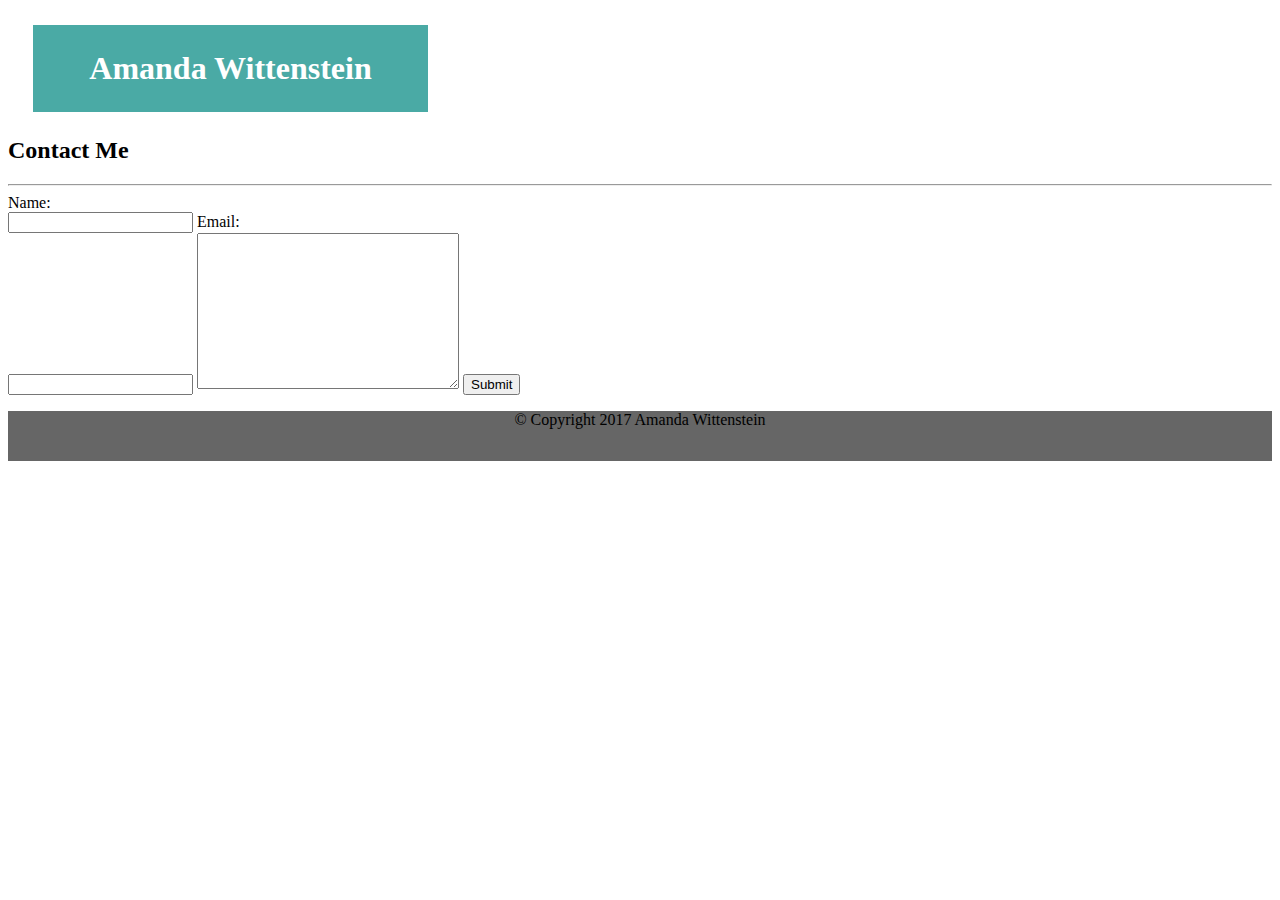
<file: contact.html>
<!DOCTYPE>
<html lang="en-us">
<header>
<body>
	<meta charset="UTF-8">
	<link rel="stylesheet" type="text/css" href="assets/css/style.css">
	<h1>Amanda Wittenstein</h1>
	</header>

	<h2>Contact Me</h2>
	<hr>
	
	<form>
	Name: <br>
	<input type="text" name="firstname"<br>
	Email:<br>
	<input type="text" name="email"<br>

	<textarea name="message" rows="10" cols ="30">
	</textarea>
	<input type="submit" value="Submit">
	
		</form>
	<footer class="footer"> © Copyright 2017 Amanda Wittenstein</footer>
	</body>
	</html>
</file>
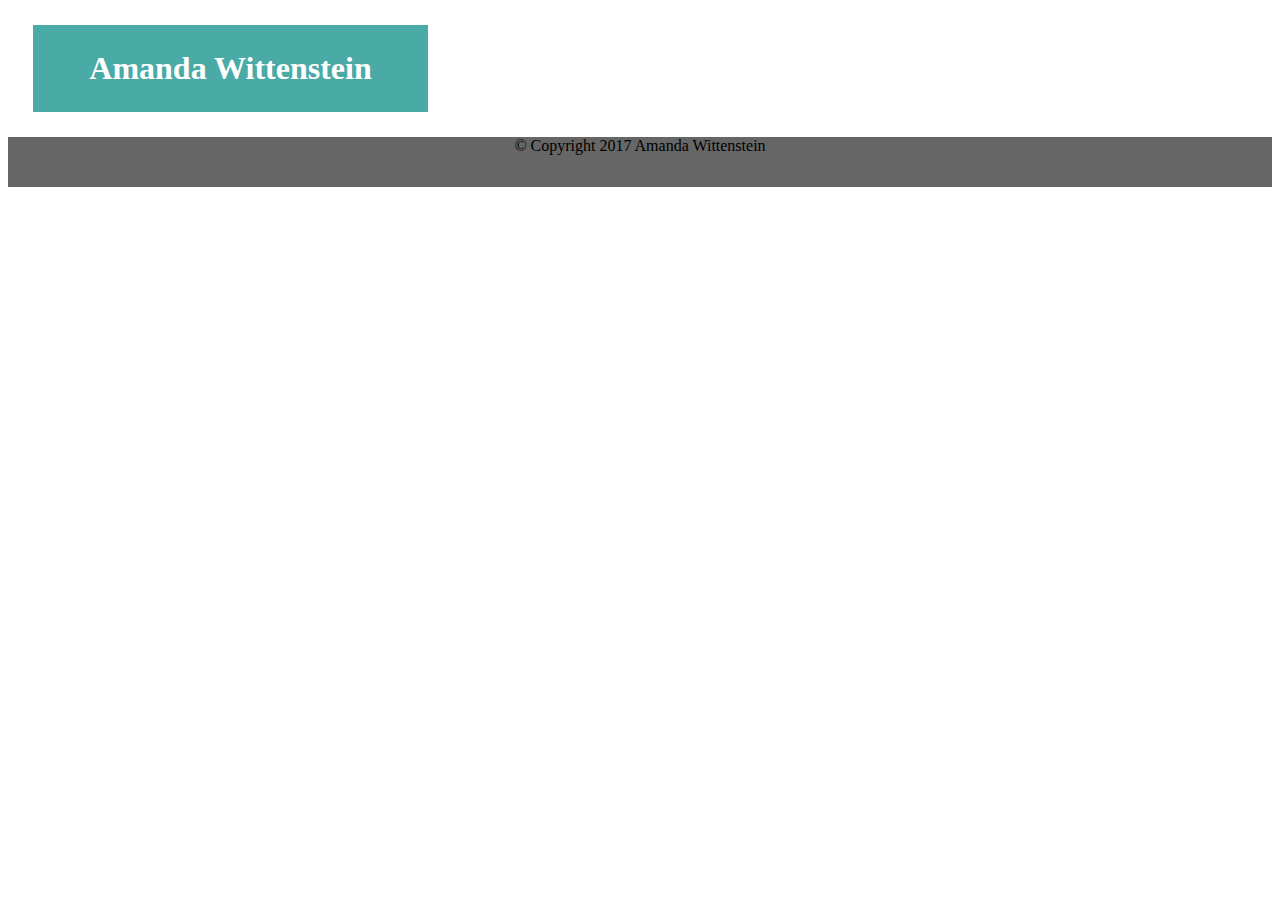
<file: portfolio.html>
<!DOCTYPE>
<html>
<header>
	<meta charset="UTF-8">

	<link rel="stylesheet" type="text/css" href="assets/css/style.css">
	<h1>Amanda Wittenstein</h1>
	</header>

	<footer class="footer"> © Copyright 2017 Amanda Wittenstein</footer>
	</html>
</file>
<file: assets/css/style.css>
<style>
html, body{
	height:100%;
	margin: 0;
}
header{
	font-family: Georgia, Times, 'Times New Roman', serif;
	color: #fff;
	border-bottom: medium;
	border-color: #ccc;
	


}
#nav{
	list-style:none;
	font-weight: bold;
	margin-bottom: 10px;
	width:100%;
	text-align: right;
	background-color: #ccc;
	height: 38px;
}


h1{
	background-color: #4aaaa5;
	width:345px;
	border:25px;
	padding: 25px;
	margin: 25px;
	text-align: center;

}
div{
	color:#fff;
	border-color:;
	float: left;
}
p{
	color::#777;
	

}
body{
	background-image: url("http://i.imgur.com/HIpH9XX.png");
}
footer{
	border-color:#4aaaa5;
	border-top-style: thick;
	background-color:#666;
	text-align: center;
}
.footer,
.push{
	height:50px;
}
</style>
</file>
